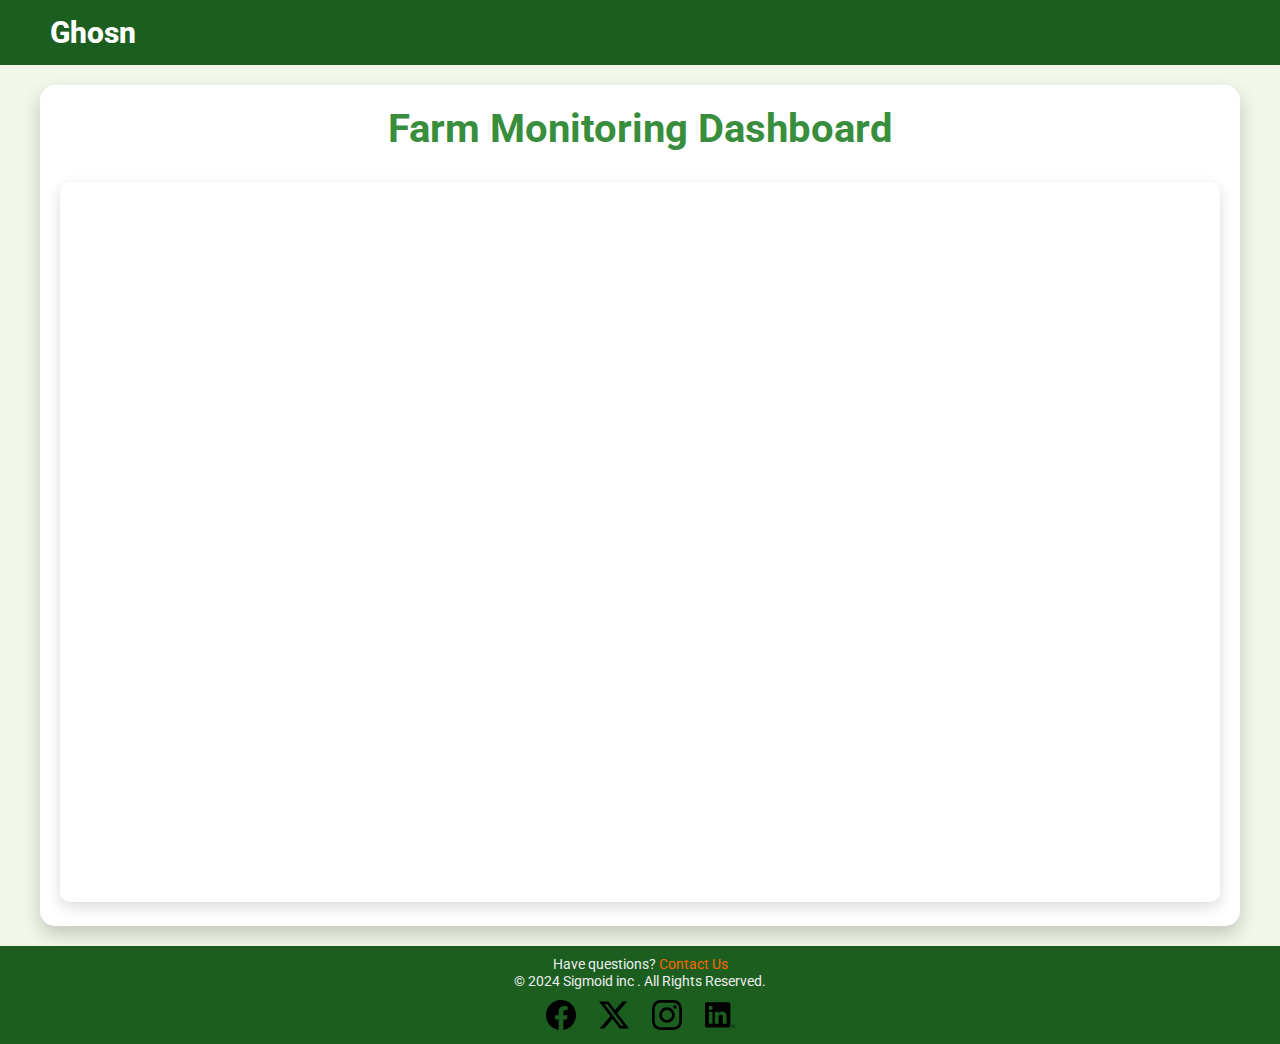
<file: templates/Dashboard.html>
<!DOCTYPE html>
<html lang="en">
<head>
    <meta charset="UTF-8">
    <meta name="viewport" content="width=device-width, initial-scale=1.0">
    <title>Farm Monitoring Dashboard | Ghosn</title>
    <link rel="stylesheet" href="https://fonts.googleapis.com/css2?family=Roboto:wght@400;500&display=swap">
    <style>
        /* Reset and General Styles */
        * {
            margin: 0;
            padding: 0;
            box-sizing: border-box;
            scroll-behavior: smooth;
        }
        body {
            font-family: 'Roboto', sans-serif;
            background-color: #f1f8e9;
            color: #333;
        }

        /* Navbar */
        .navbar {
            display: flex;
            justify-content: space-between;
            align-items: center;
            padding: 15px 50px;
            background-color: #1b5e20;
        }
        .navbar .logo a {
            font-size: 1.9em;
            font-weight: 800;
            color: #fff;
            text-decoration: none;
        }
        .nav-links {
            list-style: none;
            display: flex;
            gap: 25px;
        }
        .nav-links li a {
            color: #fff;
            text-decoration: none;
            font-size: 1.1em;
        }

        /* Main Container */
        .container {
            max-width: 1200px;
            margin: 20px auto;
            padding: 20px;
            background-color: #ffffff;
            border-radius: 15px;
            box-shadow: 0 8px 18px rgba(0, 0, 0, 0.2);
            animation: fadeIn 1s ease-in-out;
        }

        /* Header */
        h1 {
            font-size: 40px;
            color: #388e3c;
            margin-bottom: 30px;
            text-align: center;
        }

        /* Embedded Power BI Report */
        .dashboard-embed {
            width: 100%;
            height: 80vh;
            border: none;
            border-radius: 10px;
            box-shadow: 0 5px 15px rgba(0, 0, 0, 0.15);
        }

        /* Footer */
        footer {
            padding: 10px; /* Reduced padding */
            background: #1b5e20;
            color: #eee;
            text-align: center;
            font-size: 0.9em;
        }

        .footer a {
            color: #ff6600;
            text-decoration: none;
        }

        .footer .social-links {
            margin-top: 10px;
        }

        .footer .social-icon img {
            width: 30px;
            height: 30px;
            margin: 0 10px;
        }

        .footer .social-icon a {
            color: #ff6600;
        }


        /* Animations */
        @keyframes fadeIn {
            from { opacity: 0; }
            to { opacity: 1; }
        }
    </style>
</head>
<body>
    <!-- Navbar -->

    <header class="navbar">
        <div class="logo">
            <a href="index.html">Ghosn</a>
        </div>

    </header>

    <!-- Main Container -->
    <div class="container">
        <h1>Farm Monitoring Dashboard</h1>
        
        <!-- Embedded Power BI Dashboard -->
        <iframe class="dashboard-embed" title="Grad" width="1140" height="541.25" src="https://app.powerbi.com/reportEmbed?reportId=5f060f36-9924-4f42-b39b-7ed7510500ca&autoAuth=true&ctid=24d37484-a6be-44ef-a161-05f86bb9d406" frameborder="0" allowFullScreen="true"></iframe>
    </div>

    <footer class="footer">
        <p>Have questions? <a href="mailto:gaberkhaled780@gmail.com">Contact Us</a></p>        
        <div class="footer-content">
            <p>&copy; 2024 Sigmoid inc . All Rights Reserved.</p>
            <div class="social-links">
                <a href="https://www.facebook.com/" target="_blank" class="social-icon">
                    <img src="../static/images/facebook.svg" alt="Facebook">
                </a>
                <a href="https://www.twitter.com/" target="_blank" class="social-icon">
                    <img src="../static/images/twitter-alt.svg" alt="Twitter">
                </a>
                <a href="https://www.instagram.com/" target="_blank" class="social-icon">
                    <img src="../static/images/instagram.svg" alt="Instagram">
                </a>
                <a href="https://www.linkedin.com/" target="_blank" class="social-icon">
                    <img src="../static/images/linkedin.svg" alt="LinkedIn">
                </a>
            </div>
        </div>   
     </footer>
</body>
</html>
</file>
